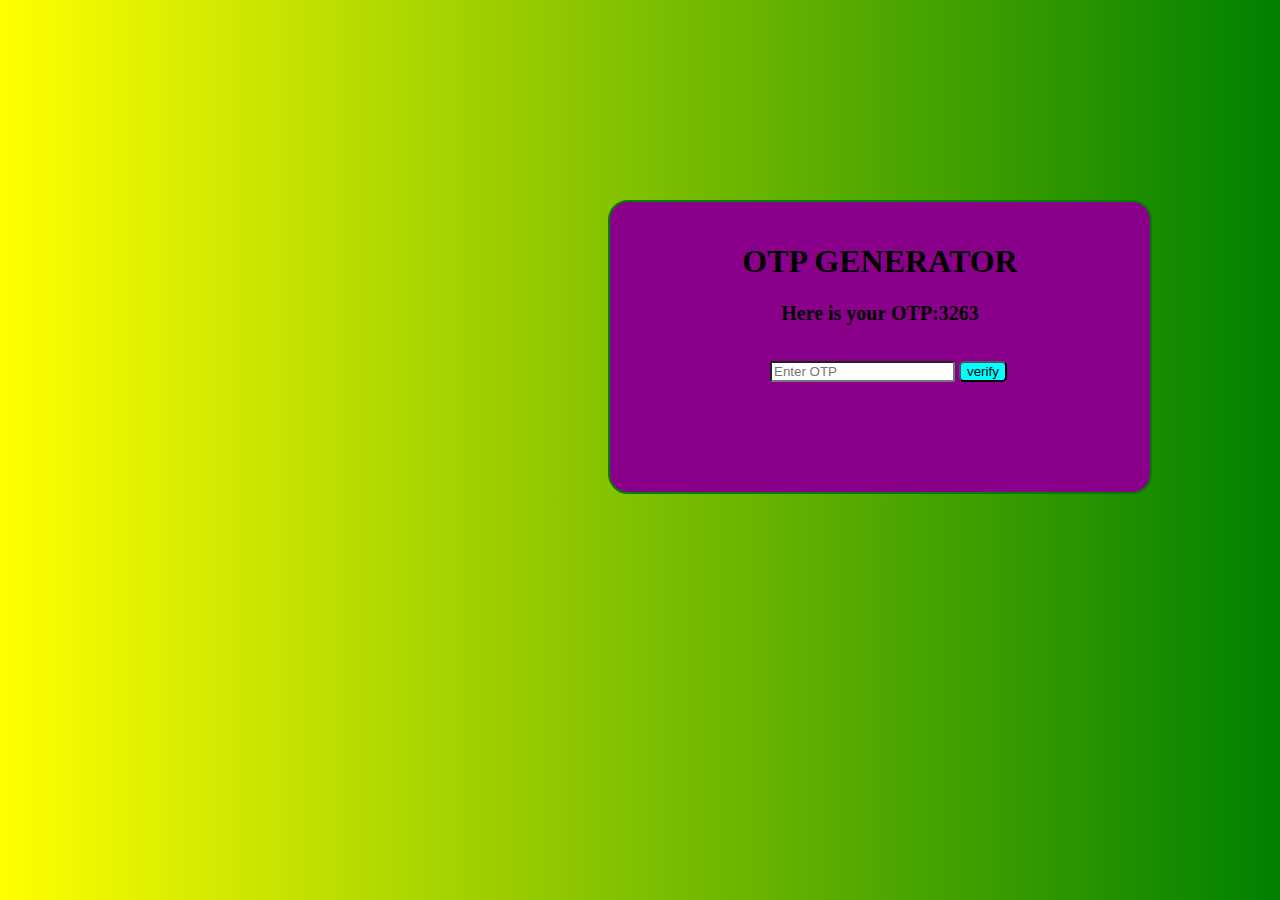
<file: index.html>
<!DOCTYPE html>
<html lang="en">
<head>
    <meta charset="UTF-8">
    <meta name="viewport" content="width=device-width, initial-scale=1.0">
    <title>Document</title>
    <link rel="stylesheet" href="otp.css">
</head>
<body>
    <div class="container">
    <h1>OTP GENERATOR</h1>
    <lable>Here is your OTP:<span id="num">3263</span></lable>
    <br><br>
   <input type="text" id="otp" placeholder="Enter OTP">
   <button id="btn">verify</button>
   <p id="output"></p>
   </div>

    <script>
        function generate(){
        let random=Math.floor(1000+Math.random()*9000)
        return random;
        }
        function update(){
            let num=document.getElementById("num")
            let input=generate();
            num.innerHTML=input;
            return num;
        } 
        let button=document.getElementById("btn")
        button.addEventListener('click',function(){
            let num=document.getElementById("num")
            let otp=document.getElementById("otp")
            let output=document.getElementById("output")
             let generatedotp=num.innerHTML
             let enteredotp=otp.value;
             if(generatedotp===enteredotp)
             output.innerHTML="OTP Register"
            else
            output.innerHTML=" OTP Rejected"
        })
         setInterval(update,10000)
    </script>
</body>
</html>
</file>
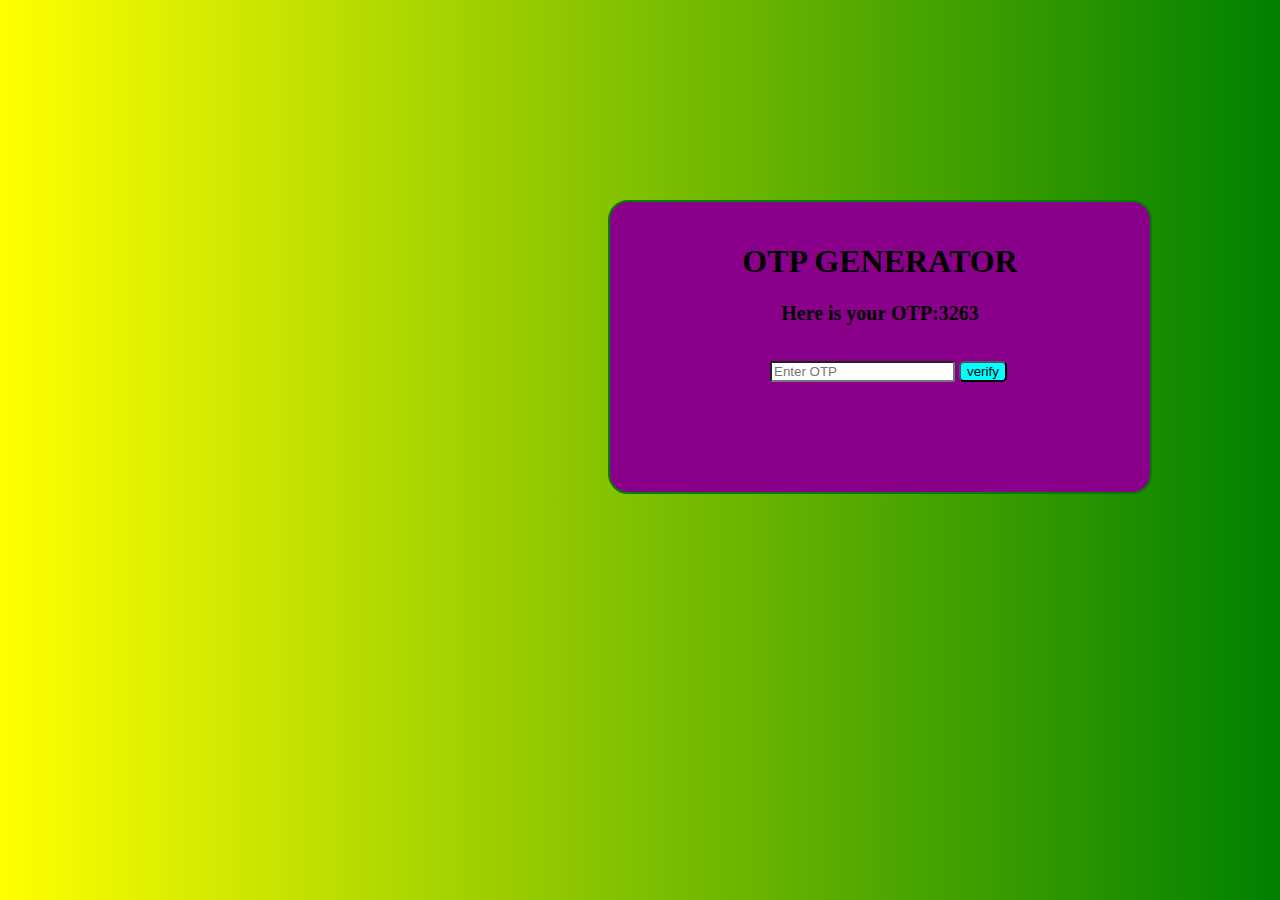
<file: otp.html>
<!DOCTYPE html>
<html lang="en">
<head>
    <meta charset="UTF-8">
    <meta name="viewport" content="width=device-width, initial-scale=1.0">
    <title>Document</title>
    <link rel="stylesheet" href="otp.css">
</head>
<body>
    <div class="container">
    <h1>OTP GENERATOR</h1>
    <lable>Here is your OTP:<span id="num">3263</span></lable>
    <br><br>
   <input type="text" id="otp" placeholder="Enter OTP">
   <button id="btn">verify</button>
   <p id="output"></p>
   </div>

    <script>
        function generate(){
        let random=Math.floor(1000+Math.random()*9000)
        return random;
        }
        function update(){
            let num=document.getElementById("num")
            let input=generate();
            num.innerHTML=input;
            return num;
        } 
        let button=document.getElementById("btn")
        button.addEventListener('click',function(){
            let num=document.getElementById("num")
            let otp=document.getElementById("otp")
            let output=document.getElementById("output")
             let generatedotp=num.innerHTML
             let enteredotp=otp.value;
             if(generatedotp===enteredotp)
             output.innerHTML="OTP Register"
            else
            output.innerHTML=" OTP Rejected"
        })
         setInterval(update,5000)
    </script>
</body>
</html>
</file>
<file: otp.css>
h1,lable{ display:flex;
    justify-content: center;
}
#otp{
    position: relative;
    left:140px;
    border-radius:2px;
   
}
.container{
    margin-top:200px;
   background-color: darkmagenta;
   height:250px;
   width:500px;
   margin-left:600px;
   padding:20px;
   border:2px solid green;
   border-radius:20px;
} button{
    position: relative;
    left:140px;
    border-radius:5px;
    background-color: aqua;
} body{
    background:linear-gradient(to right,yellow,green);
}
body:hover{
    background:linear-gradient(to right,red,yellow);
} lable{
    font-size:20px;
    font-weight: bold;
}
#output{
    margin-left:200px;
    font-size:25px;
    font-weight: bold;
}
</file>
